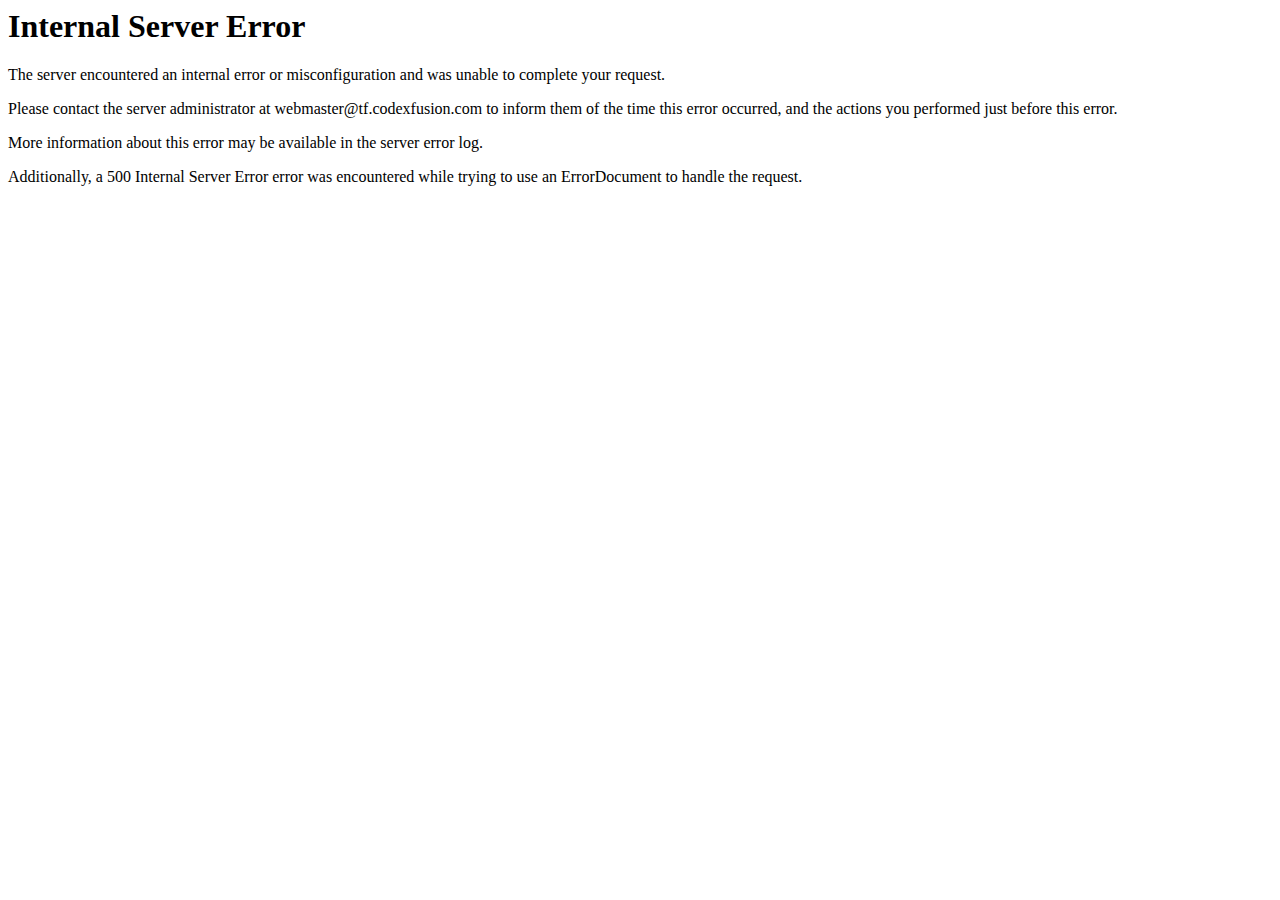
<file: images/favicon.html>
<!DOCTYPE HTML PUBLIC "-//IETF//DTD HTML 2.0//EN">
<html><head>
<title>500 Internal Server Error</title>
</head><body>
<h1>Internal Server Error</h1>
<p>The server encountered an internal error or
misconfiguration and was unable to complete
your request.</p>
<p>Please contact the server administrator at 
 webmaster@tf.codexfusion.com to inform them of the time this error occurred,
 and the actions you performed just before this error.</p>
<p>More information about this error may be available
in the server error log.</p>
<p>Additionally, a 500 Internal Server Error
error was encountered while trying to use an ErrorDocument to handle the request.</p>
</body></html>
</file>
